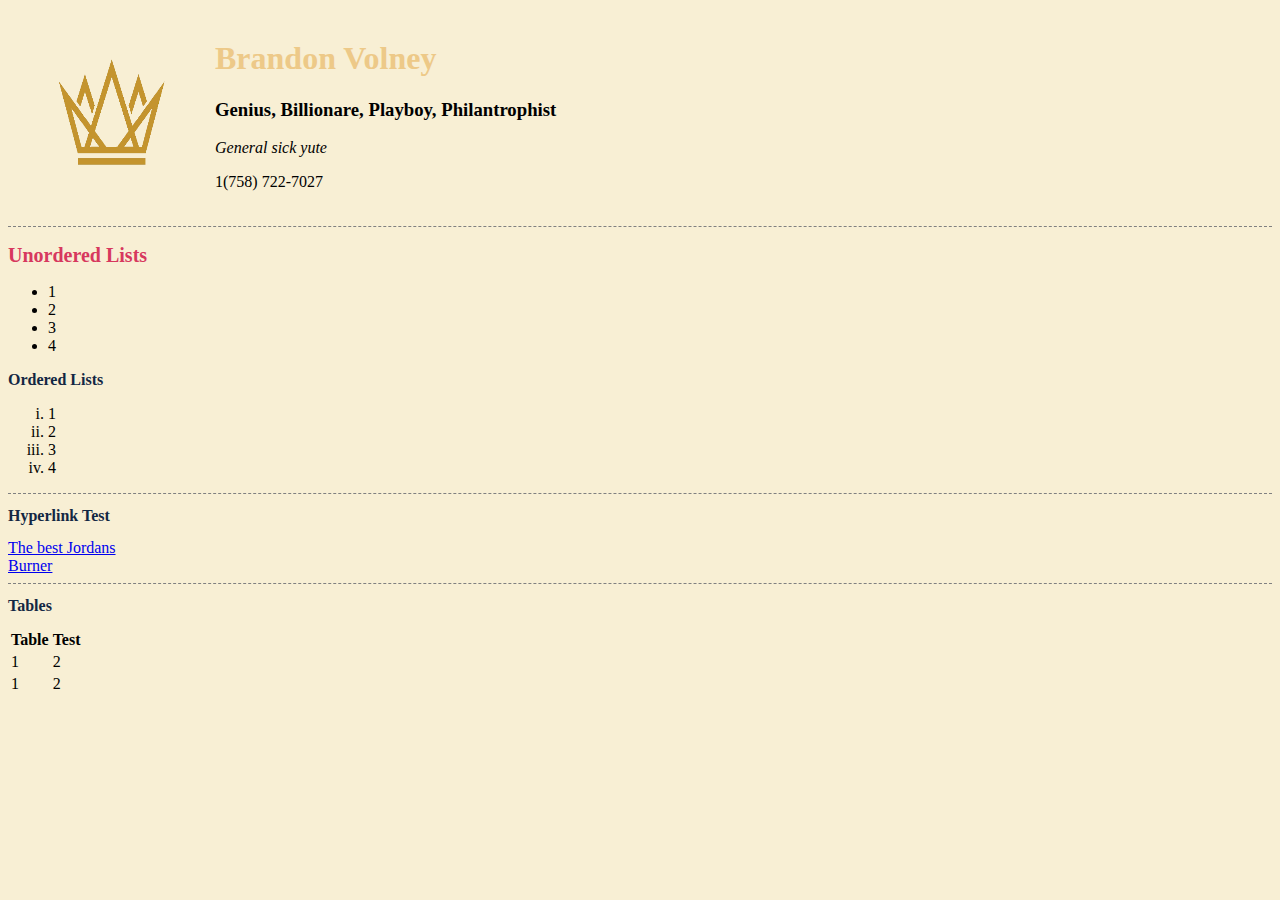
<file: index.html>
<!DOCTYPE html>
<html>
    <head>
        <meta charset="utf-8">
        <title> Ya Boi Brandon's Webpage </title>
        <link  rel="stylesheet" href="CSS/stylesheet.css">
       <!-- <link rel="icon" href> -->
    </head>

    <body>
        <table>
            <tr>
                <td>
                    <img src="Images/crown.png" height="200" width="200">
                </td>
                <td>
                    <h1 id="name"> Brandon Volney </h1>    
                    <h3> Genius, Billionare, Playboy, Philantrophist </h3> 
                    <p><em>General sick yute</em></p>
                    <p> 1(758) 722-7027</p>
                </td>
        
            </tr>
        
        </table>

        <hr>
        <h2 class="Heading">Unordered Lists</h2>
        <ul>
            <li>1</li>
            <li>2</li>
            <li>3</li>
            <li>4</li>
        </ul>

        <h2>Ordered Lists</h2>
        <ol type="i">
            <li>1</li>
            <li>2</li>
            <li>3</li>
            <li>4</li>
        </ol>
        
        <hr>
        <h2>Hyperlink Test</h2>
        <a href="https://media4.s-nbcnews.com/j/newscms/2020_29/3396746/200713-rapper-pop-smoke-bashar-barakah-jackson-2019-ac-754p_c0148a78836d89a430b7f14c66c3f83f.fit-2000w.jpg"> The best Jordans</a>
        <br>
        <a href="burner.html">Burner</a>
        <hr>

        <h2>Tables</h2>
        <table>
            <thead>
                
                <tr>
                    <th>Table</th>
                    <th>Test</th>
                </tr>
            </thead>
            <tr>
                <td>1</td>
                <td>2</td>
            </tr>
            <tr>
                <td>1</td>
                <td>2</td>
            </tr>

        </table>


    </body>

</html>
</file>
<file: CSS/stylesheet.css>
body{
    background-color:#f8efd4;
}

hr{
    border-style: none;
    border-top-style: dashed;
}
h2{
    color: #132743;
    font-size: 16px;
}

a:hover{
    color: deeppink;
}

/* Class Selectors*/
.Heading{
    font-size: 20px;
    color: #d7385e;
}

/* ID Selectors*/
#name{
    color: #edc988;
}
</file>
